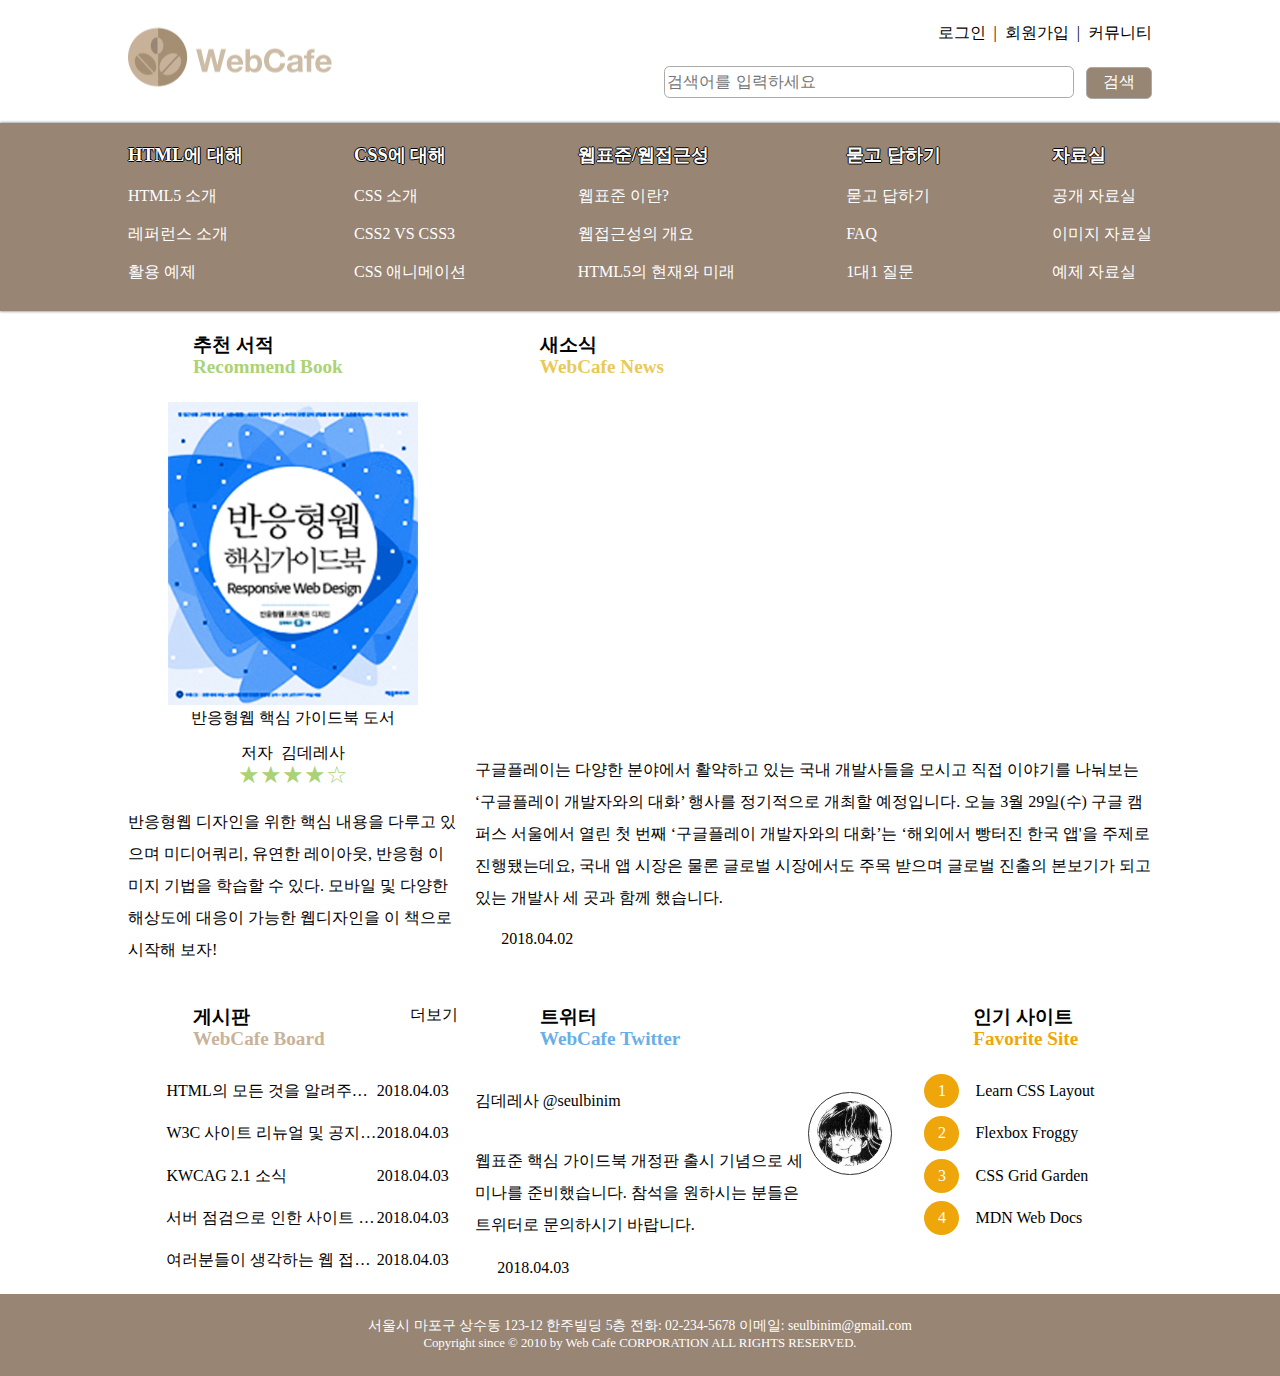
<file: index.html>
<!DOCTYPE html>
<html lang="ko-KR">
  <head>
    <meta charset="UTF-8" />
    <meta name="viewport" content="width=device-width, initial-scale=1.0" />
    <title>웹카페 - 반응형웹</title>
    <link rel="stylesheet" href="./css/normalize.css" />
    <link rel="stylesheet" href="./css/style.css" />
    <script src="./js/jquery.min.js" defer></script>
    <script src="./js/mobile-menu.js" defer></script>
  </head>
  <body>
    <div class="container flex-col">
      <header class="header flex-row">
        <h1 class="logo">
          <a href="#"><img src="images/rwd-logo.png" alt="Web Cafe"/></a>
        </h1>
        <ul class="member">
          <li><a href="#">로그인</a></li>
          <li><span class="bar"></span><a href="#">회원가입</a></li>
          <li><span class="bar"></span><a href="#">커뮤니티</a></li>
        </ul>
        <form
          action="javascript:alert('검색이 완료되었습니다.');"
          class="search"
        >
          <fieldset>
            <legend>검색 폼</legend>
            <!-- <label for="search" class="a11y-hidden">검색어</label> -->
            <input
              aria-label="검색어"
              type="search"
              id="search"
              required
              placeholder="검색어를 입력하세요"
            />
            <button type="submit" class="btn-search">검색</button>
          </fieldset>
        </form>
      </header>
      <nav class="navigation">
        <h2 class="a11y-hidden">메인 메뉴</h2>
        <button class="btn-menubar" aria-label="메인메뉴 열기">
          <span class="menubar menubar-top"></span>
          <span class="menubar menubar-middle"></span>
          <span class="menubar menubar-bottom"></span>
        </button>
        <ul class="menu">
          <li class="menu-list">
            <a href="#" class="menu-item">HTML에 대해</a>
            <ul class="sub-menu">
              <li><a href="#">HTML5 소개</a></li>
              <li><a href="#">레퍼런스 소개</a></li>
              <li><a href="#">활용 예제</a></li>
            </ul>
          </li>
          <li class="menu-list">
            <a href="#" class="menu-item">CSS에 대해</a>
            <ul class="sub-menu">
              <li><a href="#">CSS 소개</a></li>
              <li><a href="#">CSS2 VS CSS3</a></li>
              <li><a href="#">CSS 애니메이션</a></li>
            </ul>
          </li>
          <li class="menu-list">
            <a href="#" class="menu-item">웹표준/웹접근성</a>
            <ul class="sub-menu">
              <li><a href="#">웹표준 이란?</a></li>
              <li><a href="#">웹접근성의 개요</a></li>
              <li><a href="#">HTML5의 현재와 미래</a></li>
            </ul>
          </li>
          <li class="menu-list">
            <a href="#" class="menu-item">묻고 답하기</a>
            <ul class="sub-menu">
              <li><a href="#">묻고 답하기</a></li>
              <li><a href="#">FAQ</a></li>
              <li><a href="#">1대1 질문</a></li>
            </ul>
          </li>
          <li class="menu-list">
            <a href="#" class="menu-item">자료실</a>
            <ul class="sub-menu">
              <li><a href="#">공개 자료실</a></li>
              <li><a href="#">이미지 자료실</a></li>
              <li><a href="#">예제 자료실</a></li>
            </ul>
          </li>
        </ul>
      </nav>
      <main class="main flex-row">
        <section class="book col-m4 col-d4">
          <h2 class="book-heading sprite">
            <span>추천 서적</span><span class="point">Recommend Book</span>
          </h2>
          <figure class="book-cover">
            <img
              src="images/book_rwd.jpg"
              class="responsive"
              alt=""
              aria-labelledby="cover-caption"
            />
            <figcaption id="cover-caption" class="book-cover-caption">
              반응형웹 핵심 가이드북 도서
            </figcaption>
          </figure>
          <dl class="book-detail">
            <dt class="book-author">저자</dt>
            <dd class="book-author-name">김데레사</dd>
            <dt class="a11y-hidden">평점</dt>
            <dd class="book-grade" aria-label="5점 만점에 4점">
              <span aria-hidden="true">★★★★☆</span>
            </dd>
          </dl>
          <p class="book-summary">
            반응형웹 디자인을 위한 핵심 내용을 다루고 있으며 미디어쿼리, 유연한
            레이아웃, 반응형 이미지 기법을 학습할 수 있다. 모바일 및 다양한
            해상도에 대응이 가능한 웹디자인을 이 책으로 시작해 보자!
          </p>
        </section>
        <section class="news col-m4 col-d8">
          <h2 class="news-heading sprite">
            <span>새소식</span><span class="point">WebCafe News</span>
          </h2>
          <figure class="news-container">
            <!-- <video
              class="news-video responsive"
              poster="media/poster.jpg"
              controls
            >
              <source src="media/stories.mp4" type="video/mp4" />
              <track
                src="media/stories-en.vtt"
                kind="captions"
                srclang="en"
                label="English Caption"
              />
            </video> -->
            <div class="responsive-container responsive-iframe-169">
              <iframe aria-labelledby="video-subject" class="responsive-iframe" src="https://www.youtube.com/embed/iOw2oY4NZYI" allowfullscreen></iframe>
            </div>
            <figcaption id="video-subject" class="a11y-hidden">2013 ISU Figure Skating World Championship FS Kim Yuna Les Miserables (미국자막.ver)</figcaption>
          </figure>
          <p class="news-summary">
            구글플레이는 다양한 분야에서 활약하고 있는 국내 개발사들을 모시고
            직접 이야기를 나눠보는 ‘구글플레이 개발자와의 대화’ 행사를
            정기적으로 개최할 예정입니다. 오늘 3월 29일(수) 구글 캠퍼스 서울에서
            열린 첫 번째 ‘구글플레이 개발자와의 대화’는 ‘해외에서 빵터진 한국
            앱'을 주제로 진행됐는데요, 국내 앱 시장은 물론 글로벌 시장에서도
            주목 받으며 글로벌 진출의 본보기가 되고 있는 개발사 세 곳과 함께
            했습니다.
          </p>
          <time class="news-date icon-calendar" datetime="2018-04-02T14:37:23">
            2018.04.02
          </time>
        </section>
        <section class="board col-m4 col-d4">
          <h2 class="board-heading sprite">
            <span>게시판</span><span class="point">WebCafe Board</span>
          </h2>
          <ul class="board-list">
            <li>
              <a href="#">HTML의 모든 것을 알려주마 샘플 활용법</a>
              <time datetime="2018-04-04T12:34:12">2018.04.03</time>
            </li>
            <li>
              <a href="#">W3C 사이트 리뉴얼 및 공지사항</a>
              <time datetime="2018-04-04T12:34:12">2018.04.03</time>
            </li>
            <li>
              <a href="#">KWCAG 2.1 소식</a>
              <time datetime="2018-04-04T12:34:12">2018.04.03</time>
            </li>
            <li>
              <a href="#">서버 점검으로 인한 사이트 이용안내 입니다.</a>
              <time datetime="2018-04-04T12:34:12">2018.04.03</time>
            </li>
            <li>
              <a href="#"
                >여러분들이 생각하는 웹 접근성에 대해 이야기를 나누어 봅시다.</a
              >
              <time datetime="2018-04-04T12:34:12">2018.04.03</time>
            </li>
          </ul>
          <a href="#" class="board-more icon-plus" aria-labelledby="board"
            >더보기</a
          >
        </section>
        <section class="favorite col-m4 col-d3">
          <h2 class="favorite-heading sprite">
            <span>인기 사이트</span><span class="point">Favorite Site</span>
          </h2>
          <ol class="favorite-list">
            <li>
              <a href="http://ko.learnlayout.com/" target="_blank"
                >Learn CSS Layout</a
              >
            </li>
            <li>
              <a href="http://flexboxfroggy.com/" target="_blank"
                >Flexbox Froggy</a
              >
            </li>
            <li>
              <a href="http://cssgridgarden.com/" target="_blank"
                >CSS Grid Garden</a
              >
            </li>
            <li>
              <a href="https://developer.mozilla.org/ko/" target="_blank"
                >MDN Web Docs</a
              >
            </li>
          </ol>
        </section>
        <article class="twitter col-m4 col-d5">
          <h2 class="twitter-heading sprite">
            <span>트위터</span><span class="point">WebCafe Twitter</span>
          </h2>
          <dl class="twitter-user-info">
            <dt class="a11y-hidden">사용자 이름</dt>
            <dd class="twitter-user-name">김데레사</dd>
            <dt class="a11y-hidden">사용자 아이디</dt>
            <dd class="twitter-user-id">
              <a href="http://twitter.com/seulbinim">@seulbinim</a>
            </dd>
          </dl>
          <figure class="twitter-profile">
            <img
              src="images/seulbinim.jpg"
              alt=""
              class="twitter-thumbnail responsive"
            />
            <figcaption class="a11y-hidden">사용자 프로필</figcaption>
          </figure>
          <p class="twitter-summary">
            웹표준 핵심 가이드북 개정판 출시 기념으로 세미나를 준비했습니다.
            참석을 원하시는 분들은 트위터로 문의하시기 바랍니다.
          </p>
          <time
            class="twitter-date icon-calendar"
            datetime="2018-04-03T16:09:28"
            >2018.04.03</time
          >
        </article>
      </main>
      <footer class="footer">
        <address class="address">
          <span>서울시 마포구 상수동 123-12 한주빌딩 5층</span>
          <span>전화: <a href="tel:022345678">02-234-5678</a></span>
          <span
            >이메일:
            <a href="mailto:seulbinim@gmail.com?subject=문의사항"
              >seulbinim@gmail.com</a
            ></span
          >
        </address>
        <small class="copyright">
          Copyright since &copy; 2010 by Web Cafe CORPORATION ALL RIGHTS
          RESERVED.
        </small>
      </footer>
    </div>
  </body>
</html>
</file>
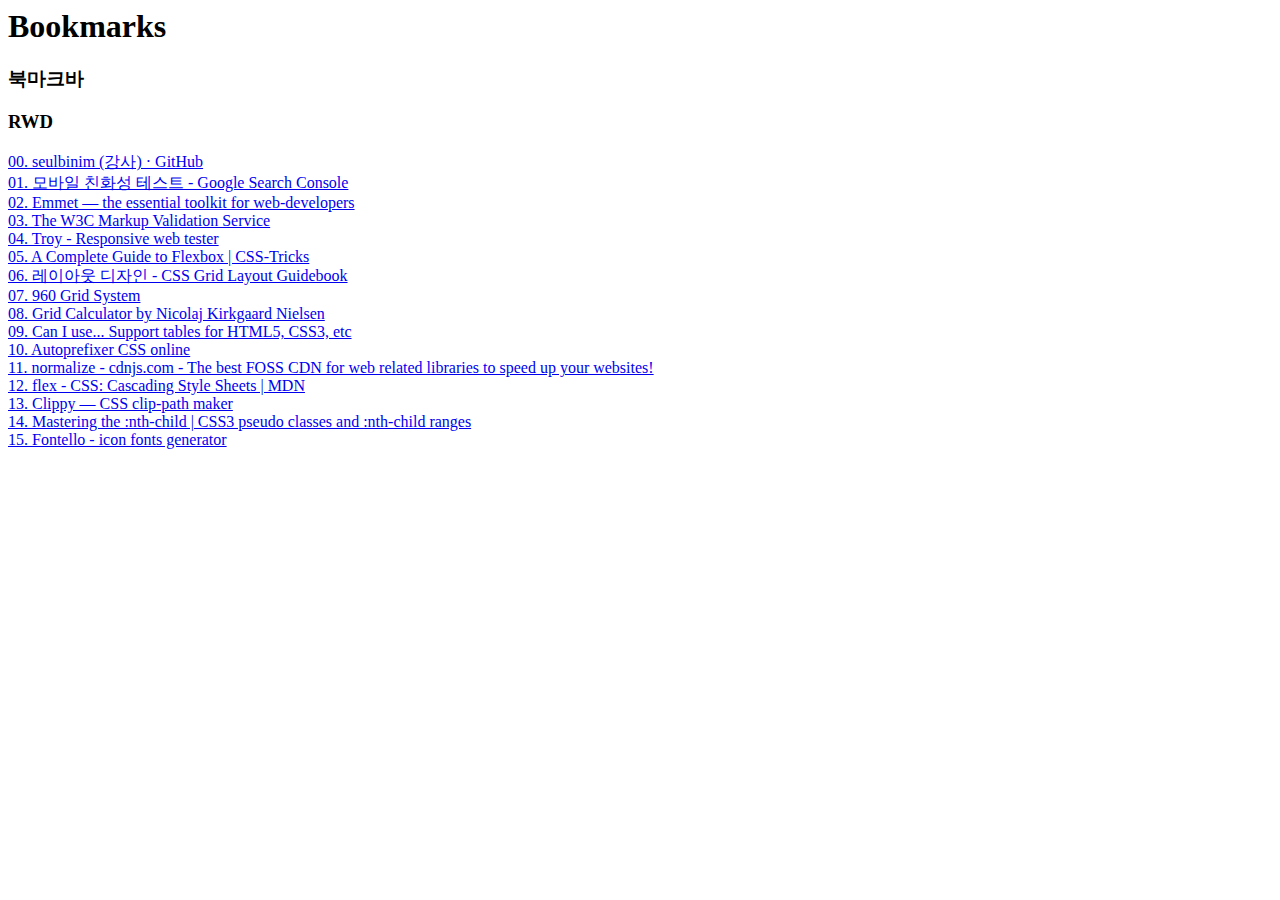
<file: bookmarks_19. 9. 25..html>
<!DOCTYPE NETSCAPE-Bookmark-file-1>
<!-- This is an automatically generated file.
     It will be read and overwritten.
     DO NOT EDIT! -->
<META HTTP-EQUIV="Content-Type" CONTENT="text/html; charset=UTF-8">
<TITLE>Bookmarks</TITLE>
<H1>Bookmarks</H1>
<DL><p>
    <DT><H3 ADD_DATE="1569199231" LAST_MODIFIED="1569199390" PERSONAL_TOOLBAR_FOLDER="true">북마크바</H3>
    <DL><p>
        <DT><H3 ADD_DATE="1569199380" LAST_MODIFIED="1569313030">RWD</H3>
        <DL><p>
            <DT><A HREF="https://github.com/seulbinim" ADD_DATE="1569199390" ICON="[data-uri]">00. seulbinim (강사) · GitHub</A>
            <DT><A HREF="https://search.google.com/test/mobile-friendly?hl=ko" ADD_DATE="1569205507" ICON="[data-uri]">01. 모바일 친화성 테스트 - Google Search Console</A>
            <DT><A HREF="https://emmet.io/" ADD_DATE="1569211756" ICON="[data-uri]">02. Emmet — the essential toolkit for web-developers</A>
            <DT><A HREF="https://validator.w3.org/" ADD_DATE="1569212249" ICON="[data-uri]">03. The W3C Markup Validation Service</A>
            <DT><A HREF="http://troy.labs.daum.net/" ADD_DATE="1569216765" ICON="[data-uri]">04. Troy - Responsive web tester</A>
            <DT><A HREF="https://css-tricks.com/snippets/css/a-guide-to-flexbox/" ADD_DATE="1569224866" ICON="[data-uri]">05. A Complete Guide to Flexbox | CSS-Tricks</A>
            <DT><A HREF="https://uid.gitbook.io/css-grid/" ADD_DATE="1569225221" ICON="[data-uri]">06. 레이아웃 디자인 - CSS Grid Layout Guidebook</A>
            <DT><A HREF="https://960.gs/" ADD_DATE="1569225666" ICON="[data-uri]">07. 960 Grid System</A>
            <DT><A HREF="http://gridcalculator.dk/" ADD_DATE="1569225697" ICON="[data-uri]">08. Grid Calculator by Nicolaj Kirkgaard Nielsen</A>
            <DT><A HREF="https://caniuse.com/#comparison" ADD_DATE="1569227157" ICON="[data-uri]">09. Can I use... Support tables for HTML5, CSS3, etc</A>
            <DT><A HREF="https://autoprefixer.github.io/" ADD_DATE="1569227296" ICON="[data-uri]">10. Autoprefixer CSS online</A>
            <DT><A HREF="https://cdnjs.com/libraries/normalize" ADD_DATE="1569288035" ICON="[data-uri]">11. normalize - cdnjs.com - The best FOSS CDN for web related libraries to speed up your websites!</A>
            <DT><A HREF="https://developer.mozilla.org/ko/docs/Web/CSS/flex" ADD_DATE="1569290949" ICON="[data-uri]">12. flex - CSS: Cascading Style Sheets | MDN</A>
            <DT><A HREF="https://bennettfeely.com/clippy/" ADD_DATE="1569298792" ICON="[data-uri]">13. Clippy — CSS clip-path maker</A>
            <DT><A HREF="http://nthmaster.com/" ADD_DATE="1569304425">14. Mastering the :nth-child | CSS3 pseudo classes and :nth-child ranges</A>
            <DT><A HREF="http://fontello.com/" ADD_DATE="1569313030" ICON="[data-uri]">15. Fontello - icon fonts generator</A>
        </DL><p>
    </DL><p>
</DL><p>
</file>
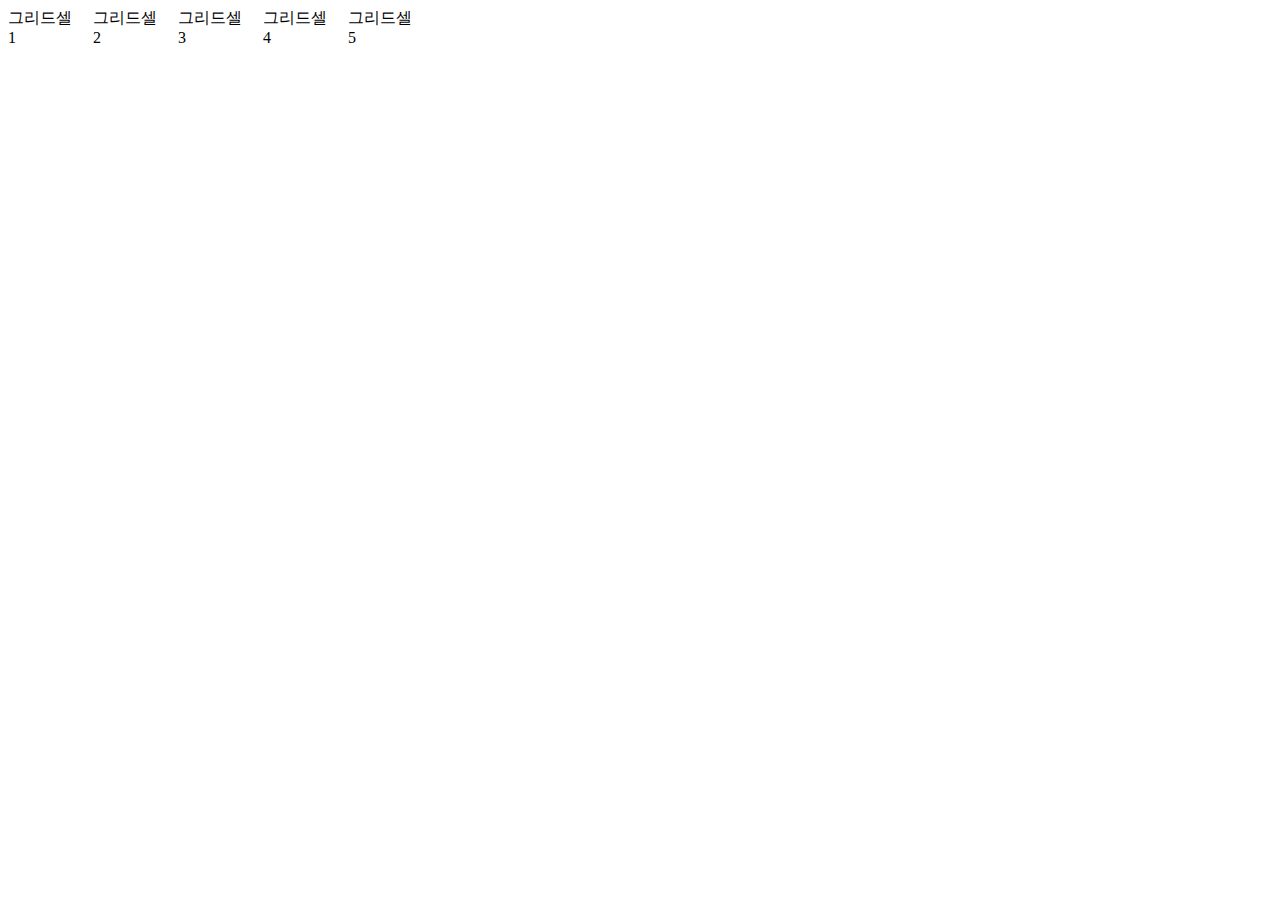
<file: grid.html>
<!DOCTYPE html>
<html lang="ko-KR">
<head>
    <meta charset="UTF-8">
    <meta name="viewport" content="width=device-width, initial-scale=1.0">
    <meta http-equiv="X-UA-Compatible" content="ie=edge">
    <title>그리드 레이아웃</title>
    <link rel="stylesheet" href="css/grid.CSS">
</head>
<body>
    <div class="container">
        <div class="item1">그리드셀1</div>
        <div class="item2">그리드셀2</div>
        <div class="item3">그리드셀3</div>
        <div class="item4">그리드셀4</div>
        <div class="item5">그리드셀5</div>
    </div>
</body>
</html>
</file>
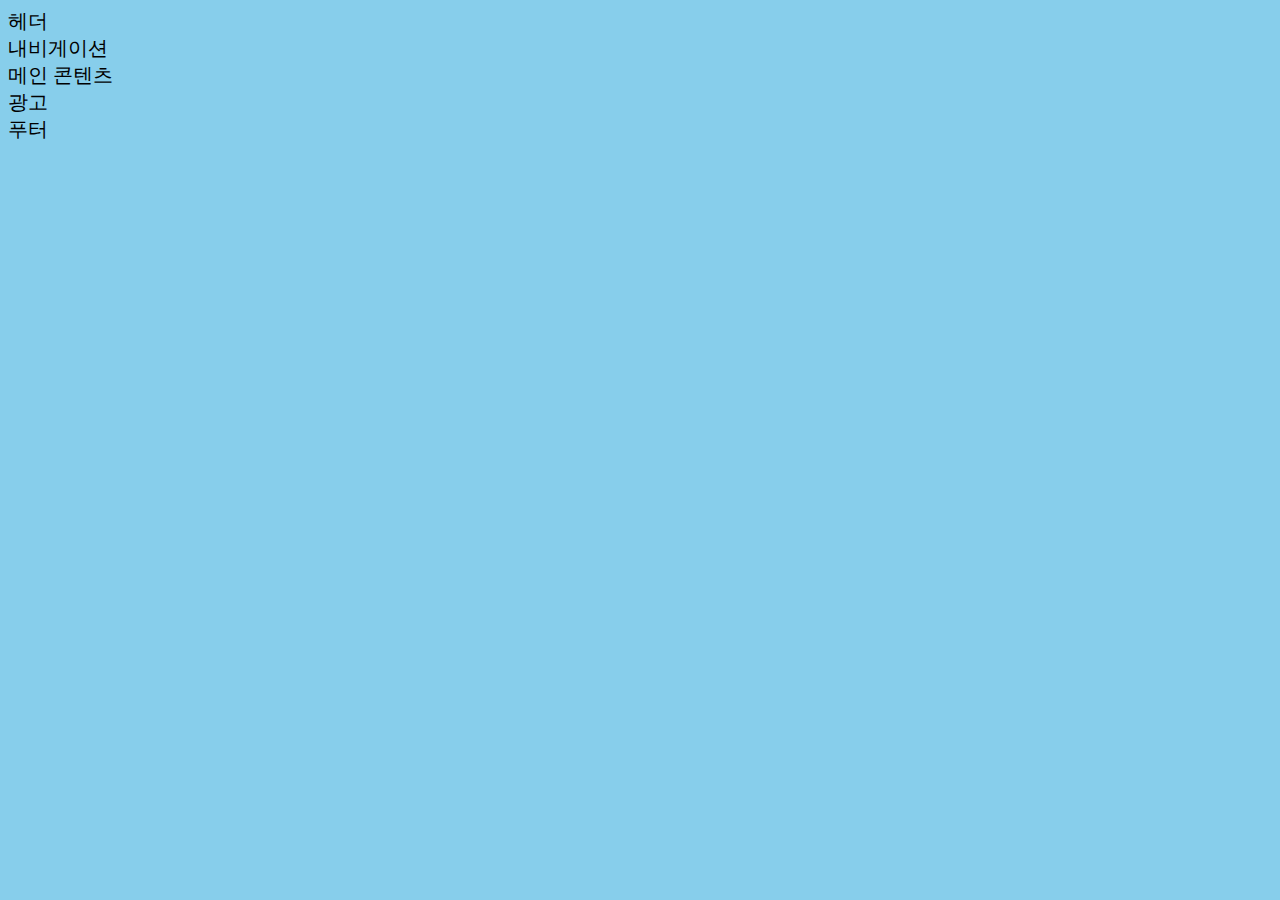
<file: media-query.html>
<!DOCTYPE html>
<html lang="ko-KR">
<head>
    <meta charset="UTF-8">
    <meta name="viewport" content="width=device-width, initial-scale=1">
    <title>미디어 쿼리</title>
    <link rel="stylesheet" href="css/media-query.css">
</head>
<body>
    <div class="container">
        <header class="header">헤더</header>
        <nav class="navigation">내비게이션</nav>
        <main class="main-content">메인 콘텐츠</main>
        <aside class="ad">광고</aside>
        <footer class="footer">푸터</footer>
    </div>
</body>
</html>
</file>
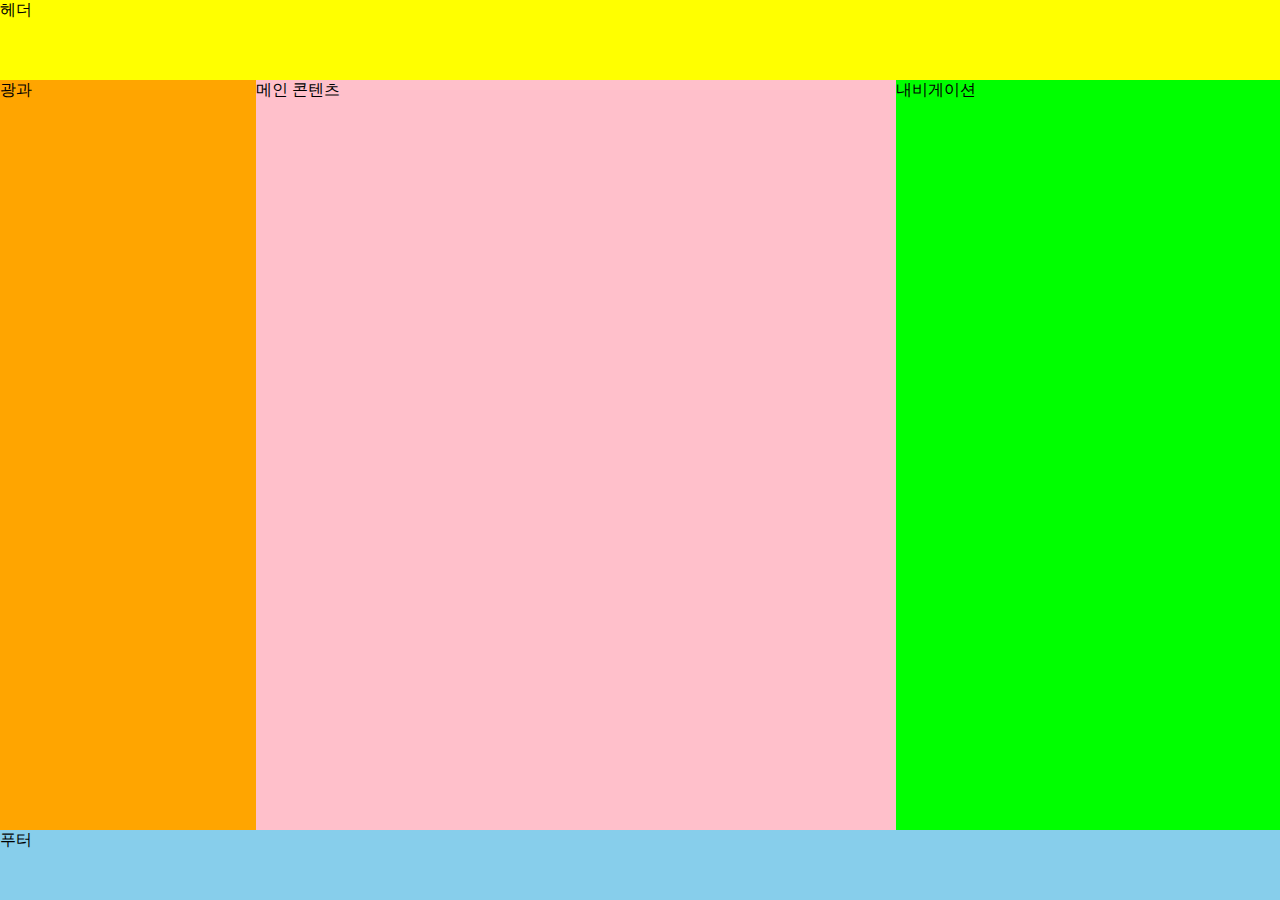
<file: html/flex.html>
<!DOCTYPE html>
<html lang="ko-KR">
<head>
  <meta charset="UTF-8">
  <meta name="viewport" content="width=device-width, initial-scale=1.0">
  <title>플렉스 박스 레이아웃</title>
  <link rel="stylesheet" href="../css/flex.css">
</head>
<body>
  <div class="container">
    <header class="header">헤더</header>
    <nav class="navigation">내비게이션</nav>
    <main class="main-content">메인 콘텐츠</main>
    <aside class="ad">광과</aside>
    <footer class="footer">푸터</footer>
  </div>
</body>
</html>
</file>
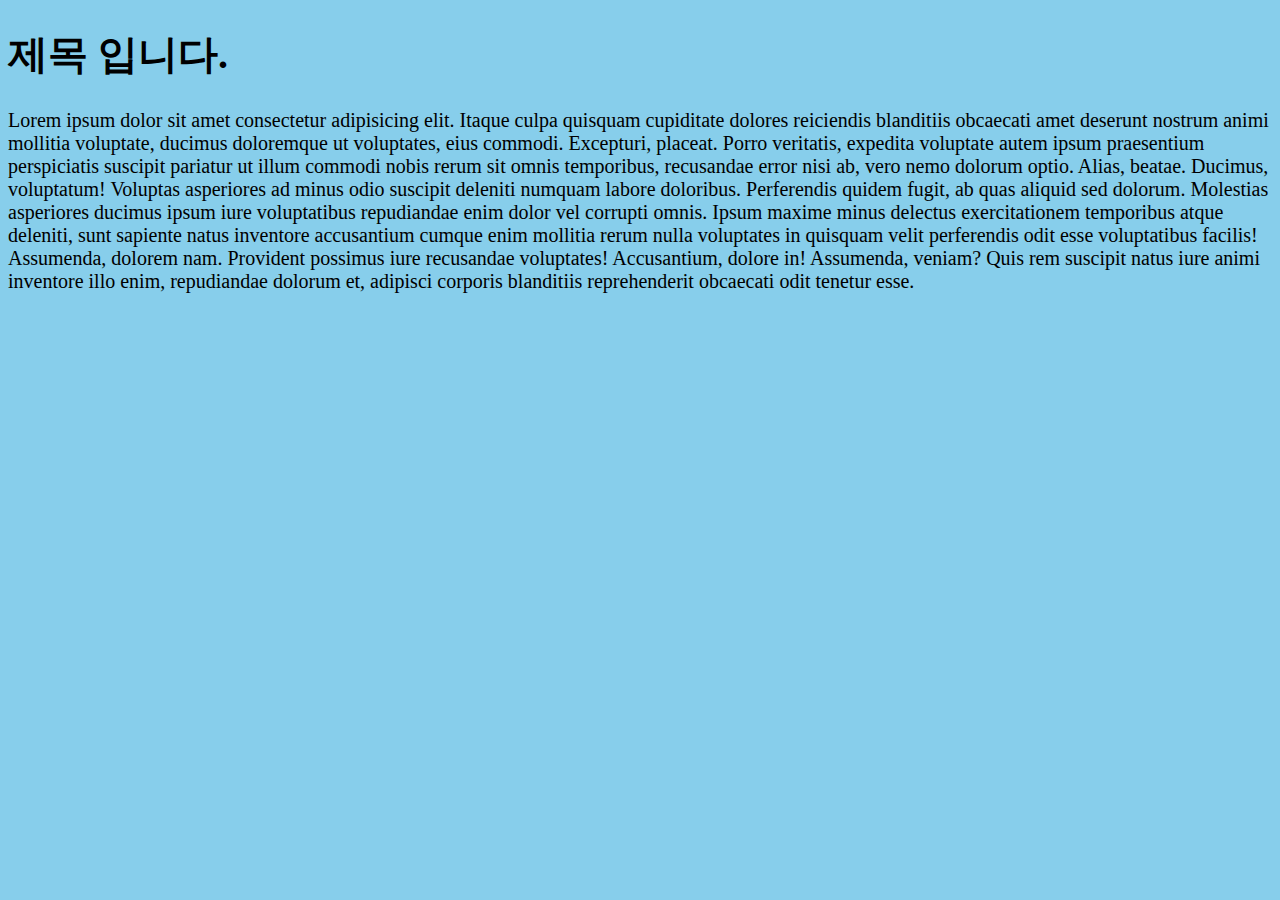
<file: html/media-query.html>
<!DOCTYPE html>
<html lang="ko-KR">
<head>
  <meta charset="UTF-8">
  <meta name="viewport" content="width=device-width, initial-scale=1.0">
  <title>미디어쿼리</title>
  <link rel="stylesheet" href="../css/media-query.css">
</head>
<body>
  <h1>제목 입니다.</h1>
  <p>
    <span>Lorem ipsum dolor sit amet consectetur adipisicing elit. Itaque culpa quisquam cupiditate dolores reiciendis blanditiis obcaecati amet deserunt nostrum animi mollitia voluptate, ducimus doloremque ut voluptates, eius commodi. Excepturi, placeat.</span>
    <span>Porro veritatis, expedita voluptate autem ipsum praesentium perspiciatis suscipit pariatur ut illum commodi nobis rerum sit omnis temporibus, recusandae error nisi ab, vero nemo dolorum optio. Alias, beatae. Ducimus, voluptatum!</span>
    <span>Voluptas asperiores ad minus odio suscipit deleniti numquam labore doloribus. Perferendis quidem fugit, ab quas aliquid sed dolorum. Molestias asperiores ducimus ipsum iure voluptatibus repudiandae enim dolor vel corrupti omnis.</span>
    <span>Ipsum maxime minus delectus exercitationem temporibus atque deleniti, sunt sapiente natus inventore accusantium cumque enim mollitia rerum nulla voluptates in quisquam velit perferendis odit esse voluptatibus facilis! Assumenda, dolorem nam.</span>
    <span>Provident possimus iure recusandae voluptates! Accusantium, dolore in! Assumenda, veniam? Quis rem suscipit natus iure animi inventore illo enim, repudiandae dolorum et, adipisci corporis blanditiis reprehenderit obcaecati odit tenetur esse.</span>
  </p>
</body>
</html>
</file>
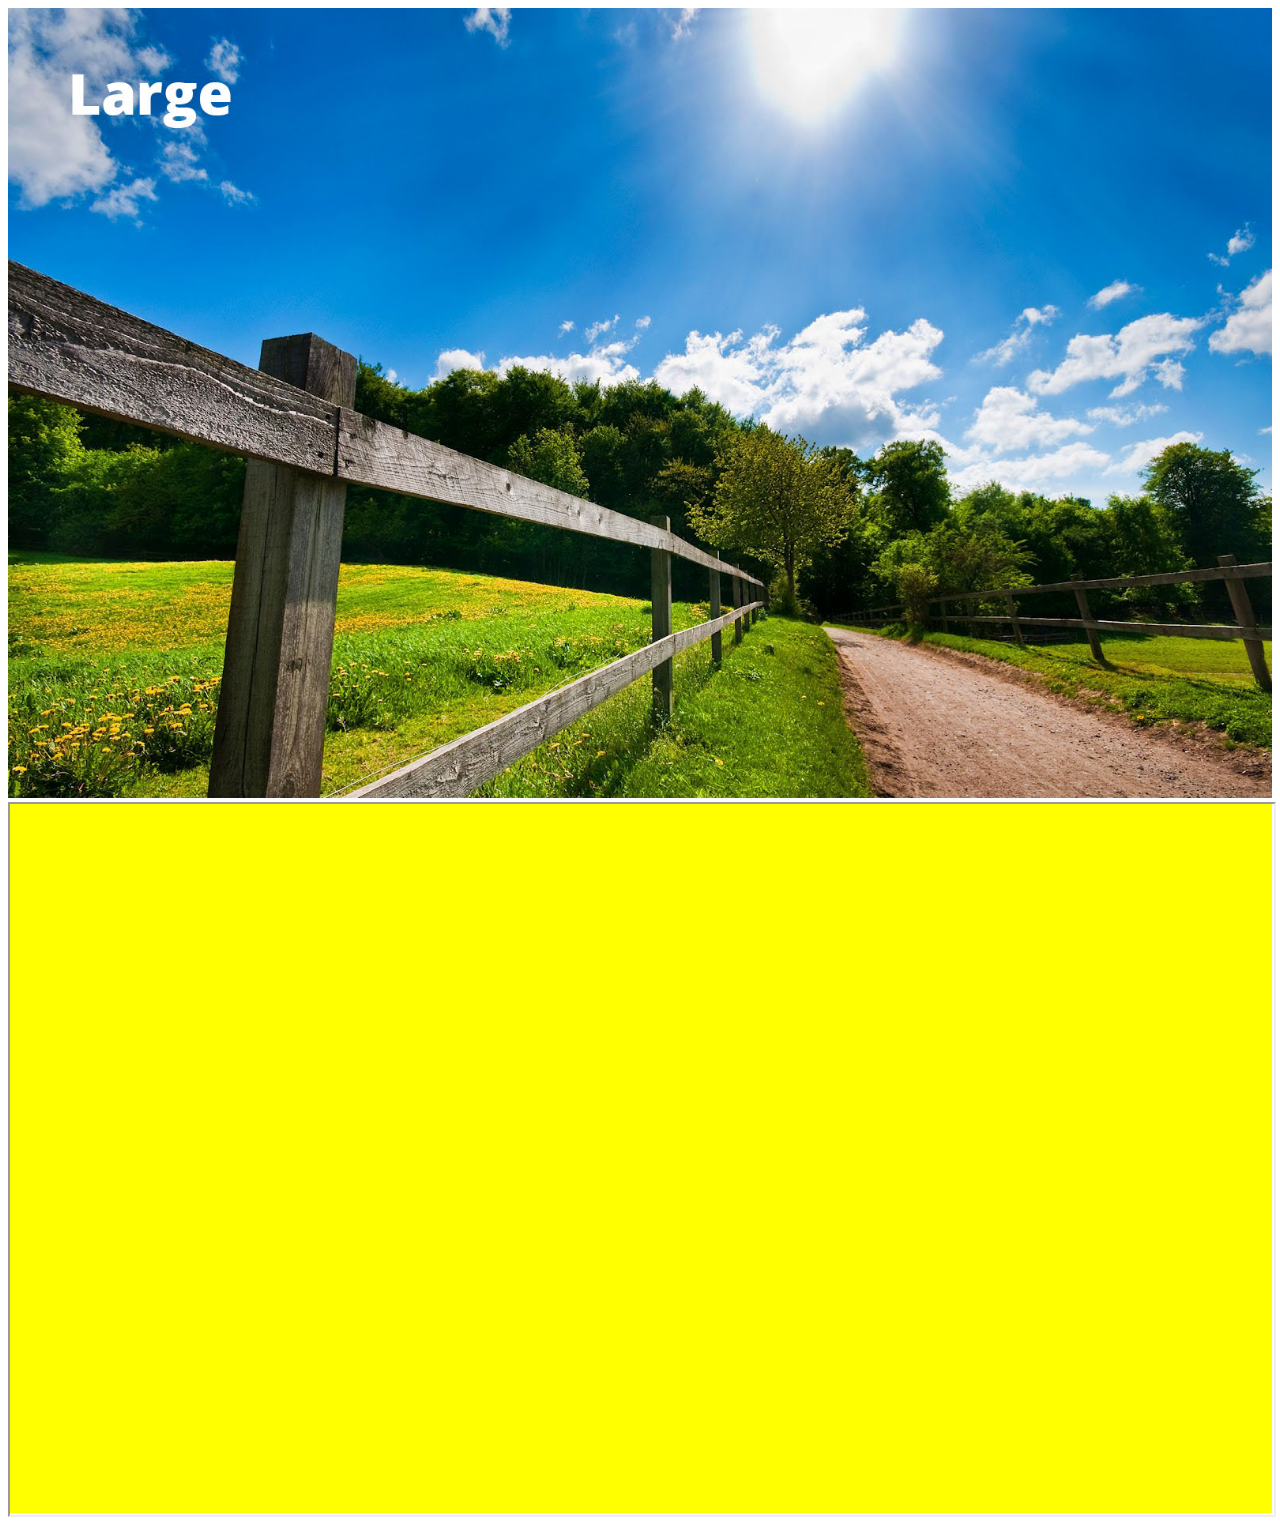
<file: html/responsive.html>
<!DOCTYPE html>
<html lang="ko-KR">
<head>
  <meta charset="UTF-8">
  <!-- <meta name="viewport" content="width=device-width, initial-scale=1.0"> -->
  <title>반응형 이미지</title>
  <link rel="stylesheet" href="../css/responsive.css">
</head>
<body>
  <figure class="rwd-container">
    <img class="rwd-img" src="../images/large.jpg" alt="">
  </figure>
  <figure class="rwd-container">
    <div class="rwd-iframe-container">
      <iframe class="rwd-iframe" src="https://www.youtube.com/embed/fH1npiYvlOc" allowfullscreen></iframe>
    </div>
  </figure>

</body>
</html>
</file>
<file: css/style.css>
@charset "utf-8";
@import url(//spoqa.github.io/spoqa-han-sans/css/SpoqaHanSans-kr.css);
@import url(./fonts.css);

:root{
  --point1: #abd375;
  --point2: #e8ca58;
  --point3: #c7b39a;
  --point4: #eea60a;
  --point5: #6aaee6;
}

*, *::before, *::after { 
  font-family: 'Spoqa Han Sans', 'Sans-serif'; 
  box-sizing: border-box;
}
/* Reset CSS */
ul, ol{
  list-style: none;
  padding-left: 0;
}
fieldset{
  margin: 0;
  padding: 0;
  border: 0 none;
}
legend, .a11y-hidden{
  position: absolute;
  width: 1px;
  height: 1px;
  margin: -1px;
  overflow: hidden;
  clip: rect(0,0,0,0);
  clip-path: polygon(0 0, 0 0, 0 0)
}
a{
  text-decoration: none;
  color: inherit;
}
/* grid module */
.flex-row{
  display: flex;
  flex-direction: row;
  flex-wrap: wrap;
  justify-content: space-evenly;
}
.flex-col{
  display: flex;
  flex-direction: column;
  flex-wrap: wrap;
  justify-content: space-evenly;
}
/* responsive content */
.responsive{
  max-width: 100%;
  height: auto;
}
.responsive-container{
  position: relative;
  width: 100%;
  height: 0 !important;
}
.responsive-iframe{
  position: absolute;
  top:0;
  left:0;
  width: 100%;
  height: 100%;
  border: 0 none;
}
.responsive-iframe-43{
  padding-top: 75%;
}
.responsive-iframe-169{
  padding-top: 56.25%;
}
/* All Search */
.search{
  text-align: right;
}
[type="search"]{
  border: 1px solid #aaa;
  border-radius: 0.35em;
  height: 2em;
  margin-right: 0.5em;
}
/* All main content */
.main{
  width: 100%;
 
}
.sprite{
  background: url(./images/sprite_main.png) no-repeat;
  height: 60px;
  padding-left: 65px;
}
.main [class*="heading"]{
  font-size: 1.2em;
  display: flex;
  flex-direction: column;
  justify-content: center;
}
.news-heading{
  background-position: 0 -230px;
}
.board-heading {
  background-position: 0 -115px;
}
.favorite-heading {
  background-position: 0 -345px;
}
.twitter-heading {
  background-position: 0 -460px;
}
.book-heading .point{
  /* color: #abd375; */
  color: var(--point1);
}
.news-heading .point {
  color: var(--point2);
}
.board-heading .point {
  color: var(--point3);
}
.favorite-heading .point {
  color: var(--point4);
}
.twitter-heading .point {
  color: var(--point5);
}
/* recommand book */
.book-cover{
  text-align: center;
}
.book-detail{
  display: flex;
  flex-wrap: wrap;
  justify-content: center;
}
.book-author-name{
  margin-left: 0.5em;
}
.book-grade{
  margin: 0;
  width: 100%;
  text-align: center;
  font-size: 1.5em;
  color: var(--point1);
}
[class$="summary"]{
  line-height: 2;
}
/* All board */
.board{
  position: relative;
}
.board-list{
  margin-left: 1em;
}
.board-list li{
  display: flex;
  margin: .5em 0;
  align-items: center;
}
.board-list a{
  width: calc(100% - 6.5em);
  white-space: nowrap;
  overflow: hidden;
  text-overflow: ellipsis;
  padding: 0.5em 0;
}
.board-more{
  position: absolute;
  top: 1em;
  right: 0;
  padding: 0.5em 0;
}
/* All favorite */
.favorite-list{
  counter-reset: initial;
  margin-left: 1em;
}
.favorite-list li{
  counter-increment: number;
  margin: 0.5em 0;
  display: flex;
  align-items: center;
}
.favorite-list li::before{
  content: counter(number);
  padding: 0.5em 0.85em;
  background: var(--point4);
  border-radius: 50%;
  margin-right: 1em;
  color: #fff;
}
.favorite-list a{
  padding: 0.5em 0;
}
/* All twitter */
.twitter{
  display: grid;
  grid-template-columns: 2fr 2fr 1fr;
  grid-auto-rows: minmax(2em, auto);
}
.twitter-heading, .twitter-user-info, .twitter-summary{
  grid-column: 1/3;
}
.twitter-user-name, .twitter-user-id{
  display: inline-block;
  margin: 0;
}
.twitter-profile{
  grid-column: 3/4;
  grid-row: 2/5;
  margin-left: 0;
  margin-right: 0;
}
.twitter-thumbnail{
  border: 1px solid #32302e;
  padding: 0.5em;
  border-radius: 50%;
}
/* All footer */
.footer{
  background: #988574;
  color: #fff;
  padding: 1.5em;
}
.address{
  font-style: normal;
  font-size: 0.85em;
}
/* Mobile Device */
@media screen and (min-width: 1px) and (max-width: 62.5em){
  /* mobile grid */
  .col-m1{
    width: 20%;
  }
  .col-m2{
    width: 45%;
  }
  .col-m3{
    width: 70%;
  }
  .col-m4{
    width: 100%;
  }
  /* mobile layout */
  .container{
    width: 100%;
    position: relative;
}
  /* mobile header */
  .header{
    background: #32302e;
    padding-bottom: 1em;
  }
  .logo, .member, .search{
    width: 100%;
    padding-left: 20px;
    padding-right: 20px;
  }
  /* mobile member */
  .member{
    order: -1;
    display: flex;
    justify-content: flex-end;
    background: #988574;
    color: #fff;
    margin: 0;
    padding-top: 0.5em;
    padding-bottom: 0.5em;
    /* width: calc(100% + 40px);
    position: relative;
    left: -20px; */
  }
  .member a{
    padding: 0.35em 0;
    display: block;
    margin-left: 1em;
  }
  .main{
    padding: 0 20px;
  }
  /* mobile search */
  [type="search"]{
    width: calc(100% - 3em);
  }
  .btn-search{
    border: 0 none;
    padding: 0;
    width: 2em;
    height: 2em;
    position: relative;
    background: transparent;
  }
  .btn-search::after{
    content: "";
    width: 100%;
    height: 100%;
    position: absolute;
    top: 0;
    left: 0;
    background: url(./images/btn_search.png) no-repeat;
    background-size: cover;
  }
  /* mobile menu */
  .btn-menubar{
    width: 2.5em;
    height: 2.5em;
    border: 0 none;
    padding: 0;
    position: absolute;
    top: 5em;
    right: 20px;
    background: transparent;
    overflow: hidden;
    cursor: pointer;
  }
  .menubar{
    background: #fff;
    width: 100%;
    height: 25%;
    border-radius: 1em;
    position: absolute;
    left: 0;
    transition: all 200ms;
  }
  .menubar-top{
    top: 0;
  }
  .menubar-middle{
    top: 50%;
    transform: translateY(-50%);
  }
  .menubar-bottom{
    top: 100%;
    transform: translateY(-100%);
  }
  .nav-act .menubar-top{
    top: 50%;
    transform: translateY(-50%) rotate(45deg);
  }
  .nav-act .menubar-middle{
    transform: translate(-100%, -50%);
  }
  .nav-act .menubar-bottom{
    top: 50%;
    transform: translateY(-50%) rotate(-45deg);
  }
  .menu{
    position: fixed;
    top: 0;
    left: 0;
    width: 0;
    overflow: hidden;
    height: 100vh;
    transform: translateX(-100%);
    transition: all 200ms;
  }
  .nav-act .menu{
    transform: none;
    width: 75vw;
    background: rgba(0,0,0,0.85);
    color: #fff;
    margin: 0;
    padding: 2em;
  }
  .menu-list{
    margin: 0.5em 0;
  }
  .menu-item{
    display: block;
    padding: 0.5em;
  }
  .sub-menu{
    display: none;
    list-style-type: disc;
    padding-left: 2em;
    margin-bottom: 1em;
  }
  .sub-menu li{
    margin: 0.5em 0;
  }
  .sub-menu a{
    padding: 0.5em 0;
    display: block;
  }
  .menu-act .sub-menu{
    display: block;
  }
  /* Mobile footer */
  .footer{
    padding-left: 20px;
    padding-right: 20px;
  }
  .address span{
    display: block;
    margin-bottom: 0.5em;
  }
}

@media screen and (min-width: 37.5em) and (max-width: 62.5em){
  .favorite, .twitter{
    width: 50%;
  }
}

/* Desktop Device */
@media screen and (min-width: 62.5em){
  /* Desktop grid */
  .col-d3{
    width: 23.8%;
  }
  .col-d4{
    width: 32.267%;
  }
  .col-d5{
    width: 40.733%;
  }
  .col-d8{
    width: 66.133%;
  }
  .container{
    align-items: center;
  }
  .header, .menu, .main{
    width: 80%;
    max-width: 1600px;
  }
  .navigation, .footer{
    width: 100%;
  }
  /* Desktop header */
  .header{
    display: block;
    position: relative;
    padding-bottom: 1.5em;
  }
  /* Desktop logo */
  .logo{
    position: absolute;
    left:0;
    top: 50%;
    margin: 0;
    transform: translateY(-50%);
  }
  /* Desktop member */
  .member{
    display: flex;
    justify-content: flex-end;
  }
  .bar::before{
    content: "|";
    margin: 0 0.5em;
  }
  .member a{
    display: inline-block;
    padding: 0.5em 0;
  }
  /* Desktop search */
  [type="search"]{
    width: 40%;
  }
  .btn-search{
    border: 1px solid #aaa;
    border-radius: 0.35em;
    background: #988674;
    color: #fff;
    height: 2em;
    padding: 0 1em;
  }
  /* Desktop main menu */
  .navigation{
    background: #988574;
    color: #fff;
    /* border-top: 2px solid #000;
    border-bottom: 2px solid #000; */
    box-shadow: 0 -1px 2px 0 #aaa, 0 1px 2px 0 #aaa;
  }
  .btn-menubar{
    display: none;
  }
  .menu{
    margin-left: auto;
    margin-right: auto;
    display: flex;
    justify-content: space-between;
  }
  .menu-item{
    font-weight: 700;
    font-size: 1.15em;
    padding: 0.35em 0;
    display: block;
    margin-bottom: 0.5em;
    text-shadow: 1px 0 0 #000, 0 1px 0 #000,
                -1px 0 0 #000, 0 -1px 0 #000;
  }
  .sub-menu li{
    margin: 0.5em 0;
  }
  .sub-menu a{
    display: block;
    padding: 0.35em 0;
  }
  .main{
    justify-content: space-between;
  }
  .favorite{
    order: 1;
  }
  /* Desktop footer */
  .footer{
    text-align: center;
  }
}
</file>
<file: css/grid.CSS>
@charset "utf-8";

.container{
  display: grid;
  grid-template-columns: repeat(12, 65px);
  grid-auto-rows: minmax(50px, auto);
  grid-column-gap: 20px;
}
.header, .navigation, .main-content, .ad, .footer{
  grid-column: 1/13;
}
.header{
  background-color: yellow;
  grid-column: 3/13;
}
.navigation{
  background-color: lime;
  grid-row: 2/6;
  grid-column: 1/3;
}
.main-content{
  background-color: pink;
  grid-row: 2/6;
  grid-column: 3/11;
}
.ad{
  background-color: orange;
  grid-row: 2/6;
  grid-column: 11/13;
}
.footer{
  background-color: skyblue;
  grid-row: 6/7;
}
</file>
<file: css/media-query.css>
@charset "utf-8";
/* Mobile CSS */
html{
  font-size: 10px;
}
body{
  background-color: yellow;
}
/* Tablet, Laptop CSS */
@media screen and (min-width: 50em){
  html{
    font-size: 14px;
  }
  body{
    background-color: pink;
  }
}
/* Wide Screen CSS */
@media screen and (min-width: 64em){
  html{
    font-size: 20px;
  }
  body{
    background-color: skyblue;
  }
}
</file>
<file: css/flex.css>
@charset "utf-8";
/* ALL Device, Mobile Device */
body{
  margin: 0;
}
.container{
  background-color: silver;
  display: flex;
  flex-direction: row;
  flex-wrap: wrap;
}
.header, .navigation, .main-content, .ad, .footer{
  flex-basis: 100%;
  height: 50px;
}
.header, .navigation, .ad{
  order: -1;
}
.header{
  background-color: yellow;
}
.navigation{
  background-color: lime;
}
.main-content{
  background-color: pink;
  height: calc(100vh - 200px);
}
.ad{
  background-color: orange;
}
.footer{
  background-color: skyblue;
}

/* Tablet , Laptop Device */
@media screen and (min-width: 50em){
  .main-content, .ad{
    height: calc(100vh - 150px);
  }
  .main-content{
    flex-basis: 70%;
  }
  .ad{
    flex-basis: 30%;
  }
}
/* Desktop & Wide Screen Device */
@media screen and (min-width: 64em){
  .container{
    max-width: 1600px;
    margin: 0 auto;
  }
  .header, .ad{
    order: -2;
  }
  .navigation{
    order: 0;
  }
  .main-content{
    order: -1;
  }
  .header{
    height: 80px;
  }
  .navigation{
    height: calc(100vh - 150px);
    flex-basis: 30%;
    order: 0;
  }
  .main-content{
    flex-basis: 50%;
  }
  .ad{
    flex-basis: 20%;
  }
  .footer{
    height: 70px;
  }
}
</file>
<file: css/responsive.css>
@charset "utf-8";
body{
  display: flex;
  flex-wrap: wrap;
}
.rwd-container{
  margin: 0;
  padding: 0;
  flex-basis: 100%;
}
.rwd-iframe-container{
  width: 100%;
  height: 0 !important;
  padding-top: 56.25%;
  background: yellow;
  position: relative;
}
.rwd-iframe{
  position: absolute;
  top: 0;
  left: 0;
  width: 100%;
  height: 100%;
}
.rwd-img{
  max-width: 100%;
  height: auto;
}
</file>
